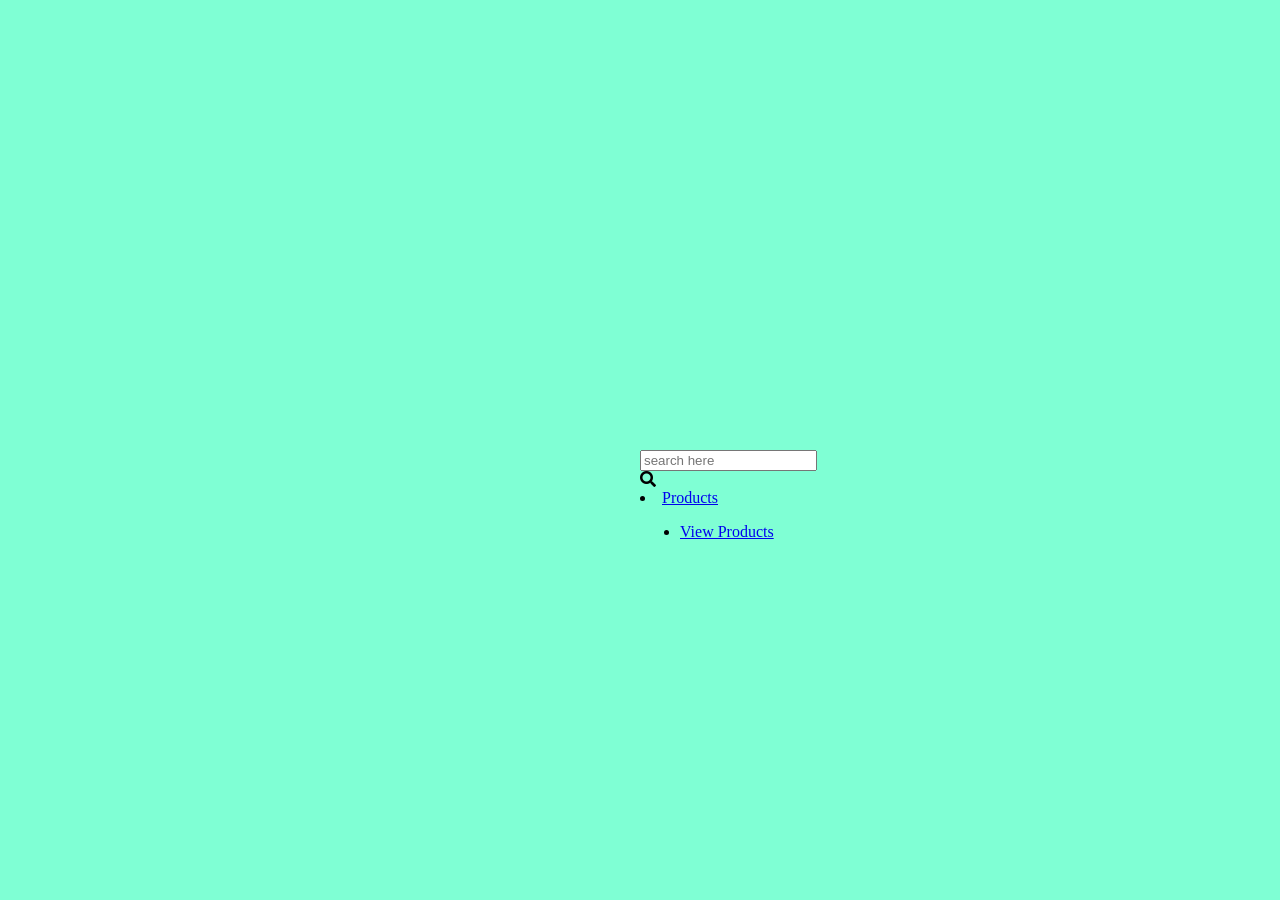
<file: customer/searches.html>
<!DOCTYPE html>
<html lang="en">
    <head>
        <meta charset="UTF-8">
        <title>Search products</title>
        <link rel="stylesheet"href="https://use.fontawesome.com/releases/v5.7.0/css/all.css">
        <link rel="stylesheet"href="search.css">
    </head>
    <body>
        <div class="wrapper">
            <input type="text" class="input" placeholder="search here"
            >
            <div class="searchbutton">
                <i class = "fas fa-search"></i>
            </div>
        <div>
            <li>
                <a href="javascript: void(0);" class="has-arrow waves-effect"> <i class="uil-store"></i> <span>Products</span> </a>
                <ul class="sub-menu" aria-expanded="false">
                    <li><a href="products.php">View Products</a></li>
                    
                </ul>
            </li>
        </div>
        </div>
    </body>
</html>
</file>
<file: customer/search.css>
body{
        margin: 0;
        padding: 0;
        background-color: aquamarine;
        background-size: cover;
    }
    .wrapper{
        position: absolute;
        top:50%;
        left:50%;
        max-width: 550px;
        width: 100%;
    }
</file>
